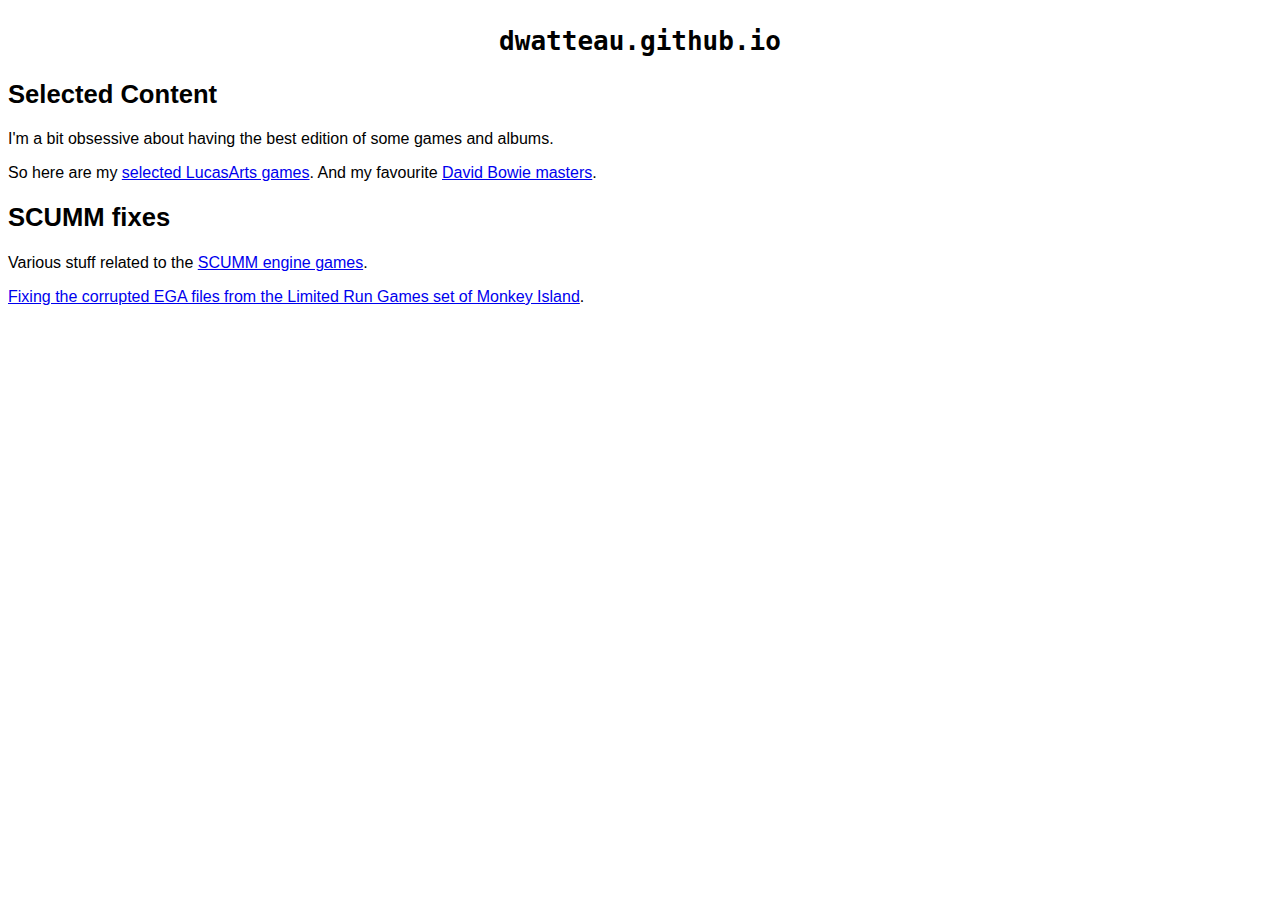
<file: index.html>
<!DOCTYPE html>
<html lang="en">
	<meta charset="utf-8" />
	<title>dwatteau.github.io</title>
	<meta name="viewport" content="width=device-width, initial-scale=1" />
	<link href="style.css" rel="stylesheet" />
<body>

<h1><kbd>dwatteau.github.io</kbd></h1>

<h2>Selected Content</h2>

<p>I'm a bit obsessive about having the best edition of some games and albums.</p>

<p>So here are my <a href="selected/games/lucasarts.html">selected LucasArts games</a>. And my favourite <a href="selected/masters/bowie.html">David Bowie masters</a>.</p>

<h2>SCUMM fixes</h2>

<p>Various stuff related to the <a href="https://en.wikipedia.org/wiki/SCUMM">SCUMM engine games</a>.</p>

<p><a href="scummfixes/corrupted-monkey1-ega-files-limitedrungames.html">Fixing the corrupted EGA files from the Limited Run Games set of Monkey Island</a>.</p>

</body>
</html>
</file>
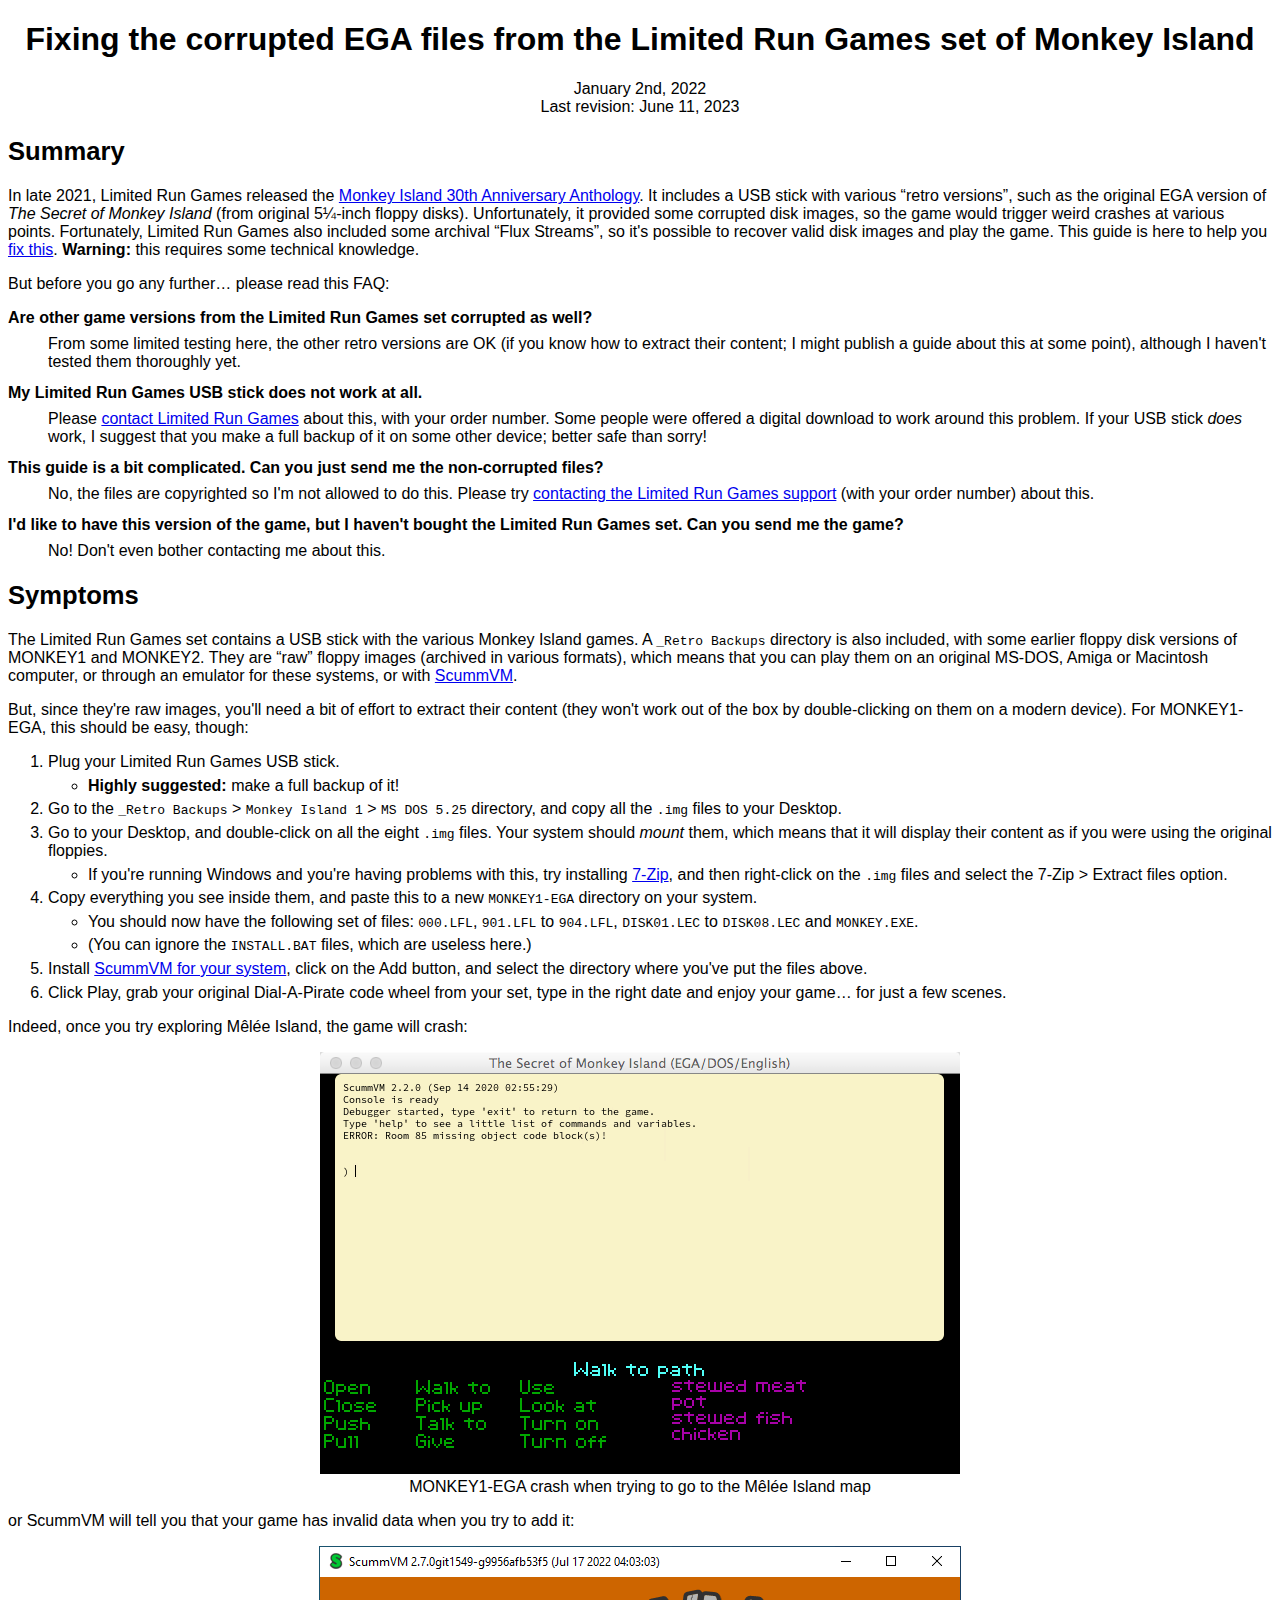
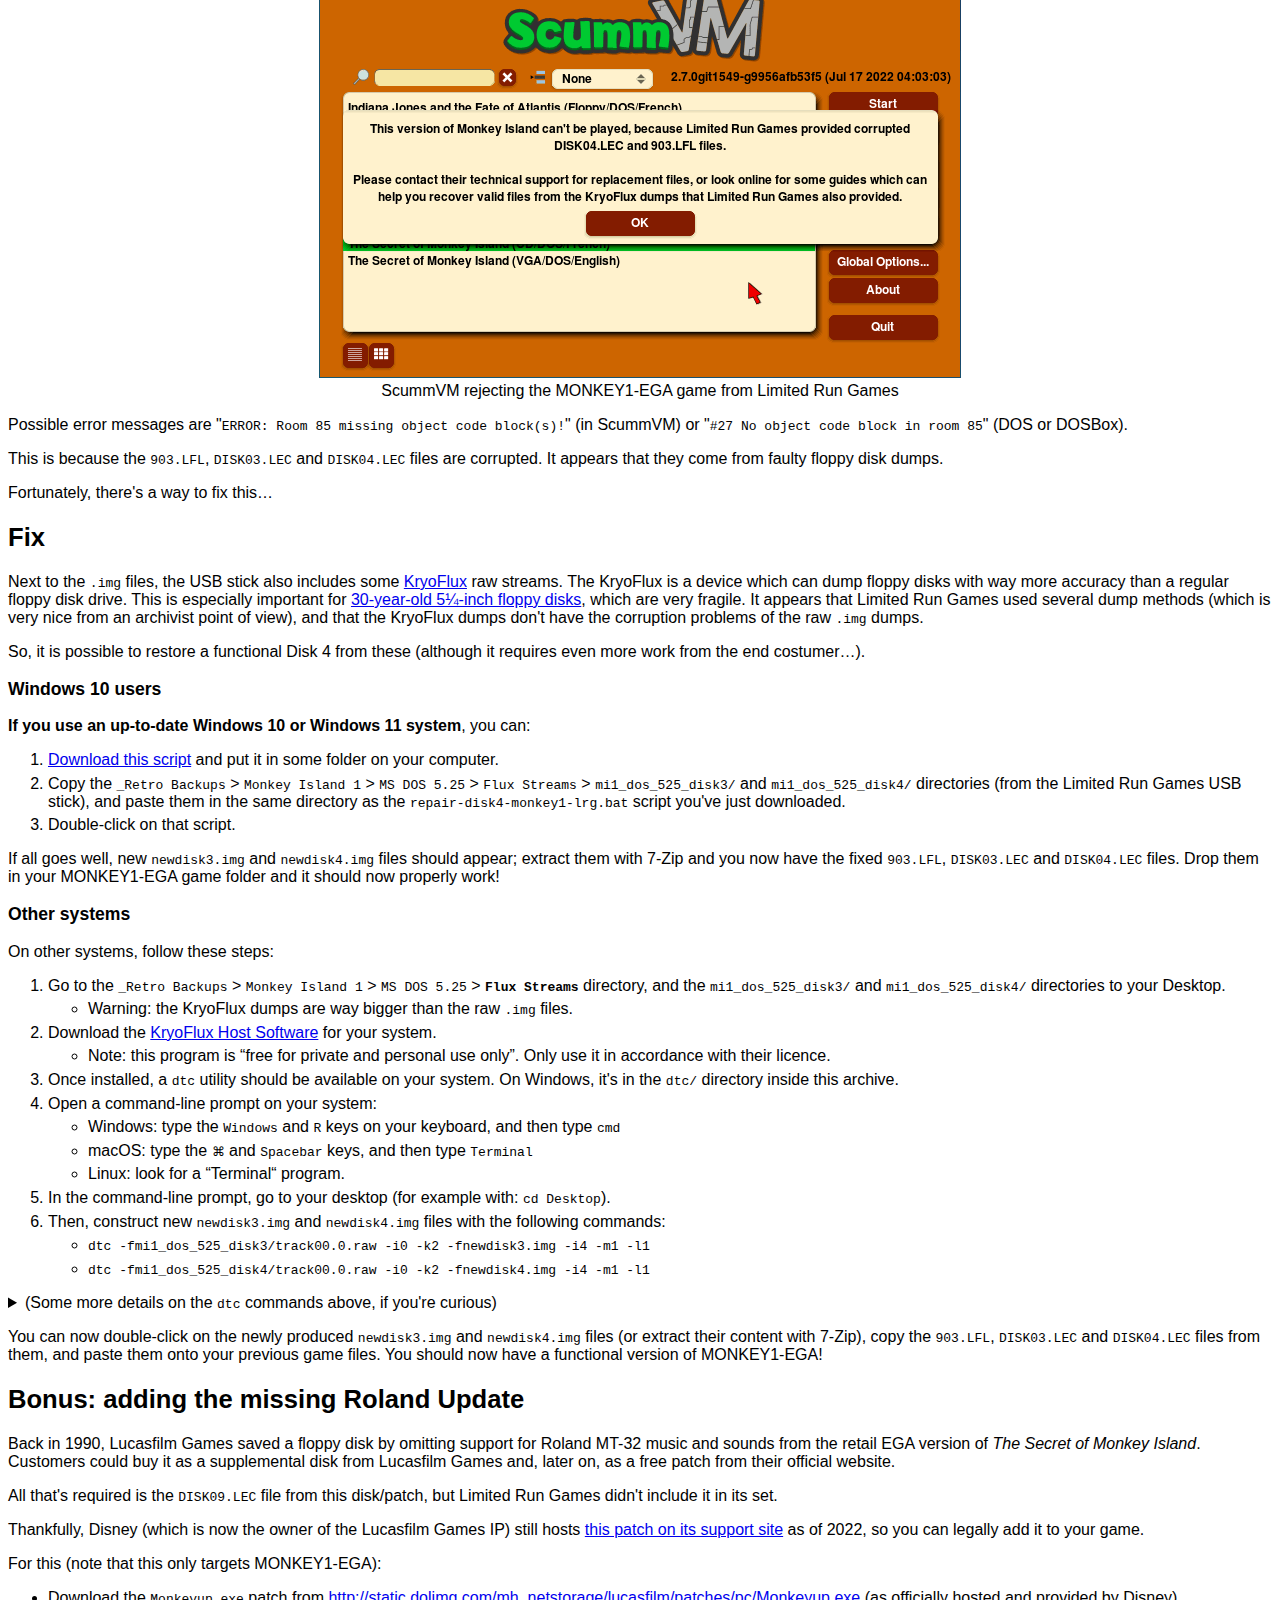
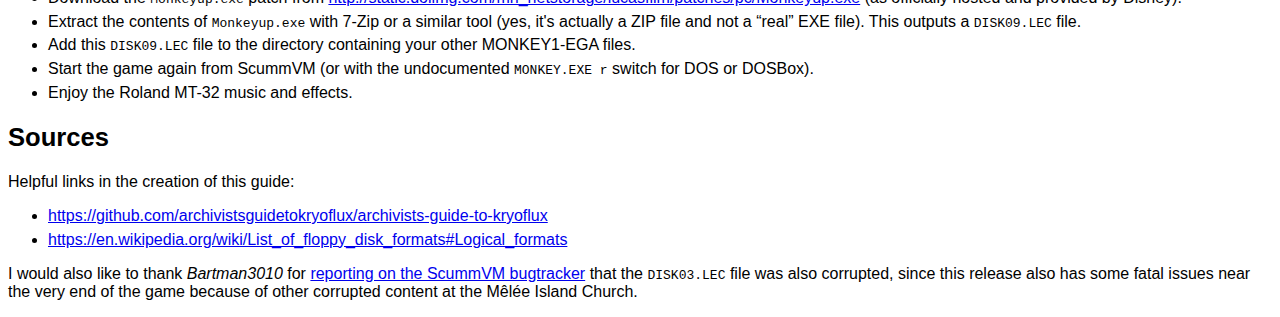
<file: scummfixes/corrupted-monkey1-ega-files-limitedrungames.html>
<!DOCTYPE html>
<html lang="en">
<head>
	<meta charset="utf-8" />
	<title>Fixing the corrupted EGA files from the Limited Run Games set of Monkey Island</title>
	<meta name="viewport" content="width=device-width, initial-scale=1" />
	<link href="../style.css" rel="stylesheet" />
	<link rel="canonical" href="https://dwatteau.github.io/scummfixes/corrupted-monkey1-ega-files-limitedrungames.html" />
</head>
<body>

<article itemscope="itemscope" itemtype="https://schema.org/TechArticle">

<header class="text-center">
	<h1 itemprop="name">Fixing the corrupted EGA files from the Limited Run Games set of Monkey Island</h1>
	<time itemprop="datePublished" datetime="2022-01-02">January 2nd, 2022</time><br />
	<time itemprop="dateModified" datetime="2023-06-11">Last revision: June 11, 2023</time>
</header>

<div role="main">
<section id="context">
<h2>Summary</h2>

<p itemprop="headline">In late 2021, Limited Run Games released the <a href="https://limitedrungames.com/products/monkey-island-30th-anniversary-anthology-pc">Monkey Island 30th Anniversary Anthology</a>. It includes a USB stick with various “retro versions”, such as the original EGA version of <cite>The Secret of Monkey Island</cite> (from original 5¼-inch floppy disks). Unfortunately, it provided some corrupted disk images, so the game would trigger weird crashes at various points. Fortunately, Limited Run Games also included some archival “Flux Streams”, so it's possible to recover valid disk images and play the game. This guide is here to help you <a href="#solution">fix this</a>. <b>Warning:</b> this requires some technical knowledge.</p>

<p>But before you go any further… please read this FAQ:</p>

<dl>
	<dt>Are other game versions from the Limited Run Games set corrupted as well?</dt>
	<dd>From some limited testing here, the other retro versions are OK (if you know how to extract their content; I might publish a guide about this at some point), although I haven't tested them thoroughly yet.</dd>

	<dt>My Limited Run Games USB stick does not work at all.</dt>
	<dd>Please <a href="https://support.limitedrungames.com">contact Limited Run Games</a> about this, with your order number. Some people were offered a digital download to work around this problem. If your USB stick <em>does</em> work, I suggest that you make a full backup of it on some other device; better safe than sorry!</dd>

	<dt>This guide is a bit complicated. Can you just send me the non-corrupted files?</dt>
	<dd>No, the files are copyrighted so I'm not allowed to do this. Please try <a href="https://support.limitedrungames.com">contacting the Limited Run Games support</a> (with your order number) about this.</dd>

	<dt>I'd like to have this version of the game, but I haven't bought the Limited Run Games set. Can you send me the game?</dt>
	<dd>No! Don't even bother contacting me about this.</dd>
</dl>
</section>

<section id="problem">
<h2>Symptoms</h2>

<p>The Limited Run Games set contains a USB stick with the various Monkey Island games. A <samp>_Retro Backups</samp> directory is also included, with some earlier floppy disk versions of MONKEY1 and MONKEY2. They are “raw” floppy images (archived in various formats), which means that you can play them on an original MS-DOS, Amiga or Macintosh computer, or through an emulator for these systems, or with <a href="https://www.scummvm.org">ScummVM</a>.</p>

<p>But, since they're raw images, you'll need a bit of effort to extract their content (they won't work out of the box by double-clicking on them on a modern device). For MONKEY1-EGA, this should be easy, though:</p>

<ol>
	<li>Plug your Limited Run Games USB stick.<ul>
		<li><b>Highly suggested:</b> make a full backup of it!</li>
	</ul></li>
	<li>Go to the <samp>_Retro Backups</samp> &gt; <samp>Monkey Island 1</samp> &gt; <samp>MS DOS 5.25</samp> directory, and copy all the <samp>.img</samp> files to your Desktop.</li>
	<li>Go to your Desktop, and double-click on all the eight <samp>.img</samp> files. Your system should <i>mount</i> them, which means that it will display their content as if you were using the original floppies.
	<ul>
		<li>If you're running Windows and you're having problems with this, try installing <a href="https://www.7-zip.org">7-Zip</a>, and then right-click on the <samp>.img</samp> files and select the 7-Zip &gt; Extract files option.</li>
	</ul></li>
	<li>Copy everything you see inside them, and paste this to a new <samp>MONKEY1-EGA</samp> directory on your system.
	<ul>
		<li>You should now have the following set of files: <samp>000.LFL</samp>, <samp>901.LFL</samp> to <samp>904.LFL</samp>, <samp>DISK01.LEC</samp> to <samp>DISK08.LEC</samp> and <samp>MONKEY.EXE</samp>.</li>
		<li>(You can ignore the <samp>INSTALL.BAT</samp> files, which are useless here.)</li>
	</ul></li>
	<li>Install <a href="https://www.scummvm.org/downloads/">ScummVM for your system</a>, click on the Add button, and select the directory where you've put the files above.</li>
	<li>Click Play, grab your original Dial-A-Pirate code wheel from your set, type in the right date and enjoy your game… for just a few scenes.</li>
</ol>

<p>Indeed, once you try exploring Mêlée Island, the game will crash:</p>

<figure class="text-center">
	<img src="img/mi1ega-limitedrungames-corruption-error-room-85.png" alt="Room 85 missing object code block(s) error in the Limited Run Games edition of Monkey Island 1 (EGA)" itemprop="image" />
	<figcaption>MONKEY1-EGA crash when trying to go to the Mêlée Island map</figcaption>
</figure>

<p>or ScummVM will tell you that your game has invalid data when you try to add it:</p>

<figure class="text-center">
	<img src="img/mi1ega-limitedrungames-corrupted-rejected-scummvm.png" alt="ScummVM rejecting the Limited Run Games version of MONKEY1-EGA when adding it to the launcher" itemprop="image" />
	<figcaption>ScummVM rejecting the MONKEY1-EGA game from Limited Run Games</figcaption>
</figure>

<p>Possible error messages are "<samp>ERROR: Room 85 missing object code block(s)!</samp>" (in ScummVM) or "<samp>#27 No object code block in room 85</samp>" (DOS or DOSBox).</p>

<p>This is because the <samp>903.LFL</samp>, <samp>DISK03.LEC</samp> and <samp>DISK04.LEC</samp> files are corrupted. It appears that they come from faulty floppy disk dumps.</p>

<p>Fortunately, there's a way to fix this…</p>
</section>

<section id="solution">
<h2>Fix</h2>

<p>Next to the <samp>.img</samp> files, the USB stick also includes some <a href="https://kryoflux.com">KryoFlux</a> raw streams. The KryoFlux is a device which can dump floppy disks with way more accuracy than a regular floppy disk drive. This is especially important for <a href="https://www.pixelatedarcade.com/covers/1586">30-year-old 5¼-inch floppy disks</a>, which are very fragile. It appears that Limited Run Games used several dump methods (which is very nice from an archivist point of view), and that the KryoFlux dumps don't have the corruption problems of the raw <samp>.img</samp> dumps.</p>

<p>So, it is possible to restore a functional Disk 4 from these (although it requires even more work from the end costumer…).</p>

<h3>Windows 10 users</h3>

<p><b>If you use an up-to-date Windows 10 or Windows 11 system</b>, you can:</p>

<ol>
	<li><a href="https://raw.githubusercontent.com/dwatteau/sometools/main/repair-disk4-monkey1-lrg/repair-disk4-monkey1-lrg.bat">Download this script</a> and put it in some folder on your computer.</li>
	<li>Copy the <samp>_Retro Backups</samp> &gt; <samp>Monkey Island 1</samp> &gt; <samp>MS DOS 5.25</samp> &gt; <samp>Flux Streams</samp> &gt; <samp>mi1_dos_525_disk3/</samp> and <samp>mi1_dos_525_disk4/</samp> directories (from the Limited Run Games USB stick), and paste them in the same directory as the <samp>repair-disk4-monkey1-lrg.bat</samp> script you've just downloaded.
	<li>Double-click on that script.</li>
</ol>

<p>If all goes well, new <samp>newdisk3.img</samp> and <samp>newdisk4.img</samp> files should appear; extract them with 7-Zip and you now have the fixed <samp>903.LFL</samp>, <samp>DISK03.LEC</samp> and <samp>DISK04.LEC</samp> files. Drop them in your MONKEY1-EGA game folder and it should now properly work!</p>

<h3>Other systems</h3>

<p>On other systems, follow these steps:</p>

<ol>
	<li>Go to the <samp>_Retro Backups</samp> &gt; <samp>Monkey Island 1</samp> &gt; <samp>MS DOS 5.25</samp> &gt; <b><samp>Flux Streams</samp></b> directory, and the <samp>mi1_dos_525_disk3/</samp> and <samp>mi1_dos_525_disk4/</samp> directories to your Desktop.<ul>
		<li>Warning: the KryoFlux dumps are way bigger than the raw <samp>.img</samp> files.</li>
	</ul></li>
	<li>Download the <a href="https://kryoflux.com/?page=download">KryoFlux Host Software</a> for your system.<ul>
		<li>Note: this program is “free for private and personal use only”. Only use it in accordance with their licence.</li>
	</ul></li>
	<li>Once installed, a <samp>dtc</samp> utility should be available on your system. On Windows, it's in the <samp>dtc/</samp> directory inside this archive.</li>
	<li>Open a command-line prompt on your system:<ul>
		<li>Windows: type the <kbd>Windows</kbd> and <kbd>R</kbd> keys on your keyboard, and then type <kbd>cmd</kbd></li>
		<li>macOS: type the <kbd>⌘</kbd> and <kbd>Spacebar</kbd> keys, and then type <kbd>Terminal</kbd></li>
		<li>Linux: look for a “Terminal“ program.</li>
	</ul></li>
	<li>In the command-line prompt, go to your desktop (for example with: <kbd>cd Desktop</kbd>).</li>
	<li>Then, construct new <samp>newdisk3.img</samp> and <samp>newdisk4.img</samp> files with the following commands:<ul>
		<li><kbd style="white-space: nowrap">dtc -fmi1_dos_525_disk3/track00.0.raw -i0 -k2 -fnewdisk3.img -i4 -m1 -l1</kbd></li>
		<li><kbd style="white-space: nowrap">dtc -fmi1_dos_525_disk4/track00.0.raw -i0 -k2 -fnewdisk4.img -i4 -m1 -l1</kbd></li>
	</ul></li>
</ol>

<details>
	<summary>(Some more details on the <kbd>dtc</kbd> commands above, if you're curious)</summary>
	<ul>
		<li><kbd>-fpath/to/track00.0.raw</kbd>: work from the <samp>path/to/track00.0.raw</samp> file of Disk 3 or 4</li>
		<li><kbd>-i0</kbd>: input file is a KryoFlux raw stream</li>
		<li><kbd>-k2</kbd>: interpret the input in 40-track/side format (instead of default 80-track), since it comes from a Double Density 5¼-inch floppy disk.</li>
		<li><kbd>-fnewdiskXXX.img</kbd>: output the result in a <samp>newdiskXXX.img</samp> file.</li>
		<li><kbd>-i4</kbd>: output file should be in IBM PC MFM format.</li>
		<li><kbd>-m1</kbd>: operate from a set of local files, instead of a KryoFlux physical device.</li>
		<li><kbd>-l1</kbd>: only show fatal errors, instead of being very verbose.</li>
	</ul>
</details>

<p>You can now double-click on the newly produced <samp>newdisk3.img</samp> and <samp>newdisk4.img</samp> files (or extract their content with 7-Zip), copy the <samp>903.LFL</samp>, <samp>DISK03.LEC</samp> and <samp>DISK04.LEC</samp> files from them, and paste them onto your previous game files. You should now have a functional version of MONKEY1-EGA!</p>
</section>
</div>

<article id="bonus-roland-update">
<h2>Bonus: adding the missing Roland Update</h2>

<p>Back in 1990, Lucasfilm Games saved a floppy disk by omitting support for Roland MT-32 music and sounds from the retail EGA version of <cite>The Secret of Monkey Island</cite>. Customers could buy it as a supplemental disk from Lucasfilm Games and, later on, as a free patch from their official website.</p>

<p>All that's required is the <samp>DISK09.LEC</samp> file from this disk/patch, but Limited Run Games didn't include it in its set.</p>

<p>Thankfully, Disney (which is now the owner of the Lucasfilm Games IP) still hosts <a href="https://appsupport.disney.com/hc/en-us/articles/360000760746-Where-can-I-find-updates-and-patches-for-Lucasfilm-games-">this patch on its support site</a> as of 2022, so you can legally add it to your game.</p>

<p>For this (note that this only targets MONKEY1-EGA):</p>

<ul>
	<li>Download the <samp>Monkeyup.exe</samp> patch from <a class="break-long-text" href="http://static.dolimg.com/mh_netstorage/lucasfilm/patches/pc/Monkeyup.exe">http://static.dolimg.com/mh_netstorage/lucasfilm/patches/pc/Monkeyup.exe</a> (as officially hosted and provided by Disney).</li>
	<li>Extract the contents of <samp>Monkeyup.exe</samp> with 7-Zip or a similar tool (yes, it's actually a ZIP file and not a “real” EXE file). This outputs a <samp>DISK09.LEC</samp> file.</li>
	<li>Add this <samp>DISK09.LEC</samp> file to the directory containing your other MONKEY1-EGA files.</li>
	<li>Start the game again from ScummVM (or with the undocumented <kbd>MONKEY.EXE r</kbd> switch for DOS or DOSBox).</li>
	<li>Enjoy the Roland MT-32 music and effects.</li>
</ul>
</article>

<footer id="sources" role="contentinfo">
<h2>Sources</h2>

<p>Helpful links in the creation of this guide:</p>

<ul>
	<li itemprop="citation"><a class="break-long-text" href="https://github.com/archivistsguidetokryoflux/archivists-guide-to-kryoflux/blob/master/1%20PART%20ONE%20Getting%20Started/1.2%20USING%20THE%20KRYOFLUX/readme.md#command-line-examples">https://github.com/archivistsguidetokryoflux/archivists-guide-to-kryoflux</a></li>
	<li itemprop="citation"><a class="break-long-text" href="https://en.wikipedia.org/wiki/List_of_floppy_disk_formats#Logical_formats">https://en.wikipedia.org/wiki/List_of_floppy_disk_formats#Logical_formats</a></li>
</ul>

<p>I would also like to thank <i>Bartman3010</i> for <a href="https://bugs.scummvm.org/ticket/14500">reporting on the ScummVM bugtracker</a> that the <samp>DISK03.LEC</samp> file was also corrupted, since this release also has some fatal issues near the very end of the game because of other corrupted content at the Mêlée Island Church.</p>
</footer>

</article>

</body>
</html>
</file>
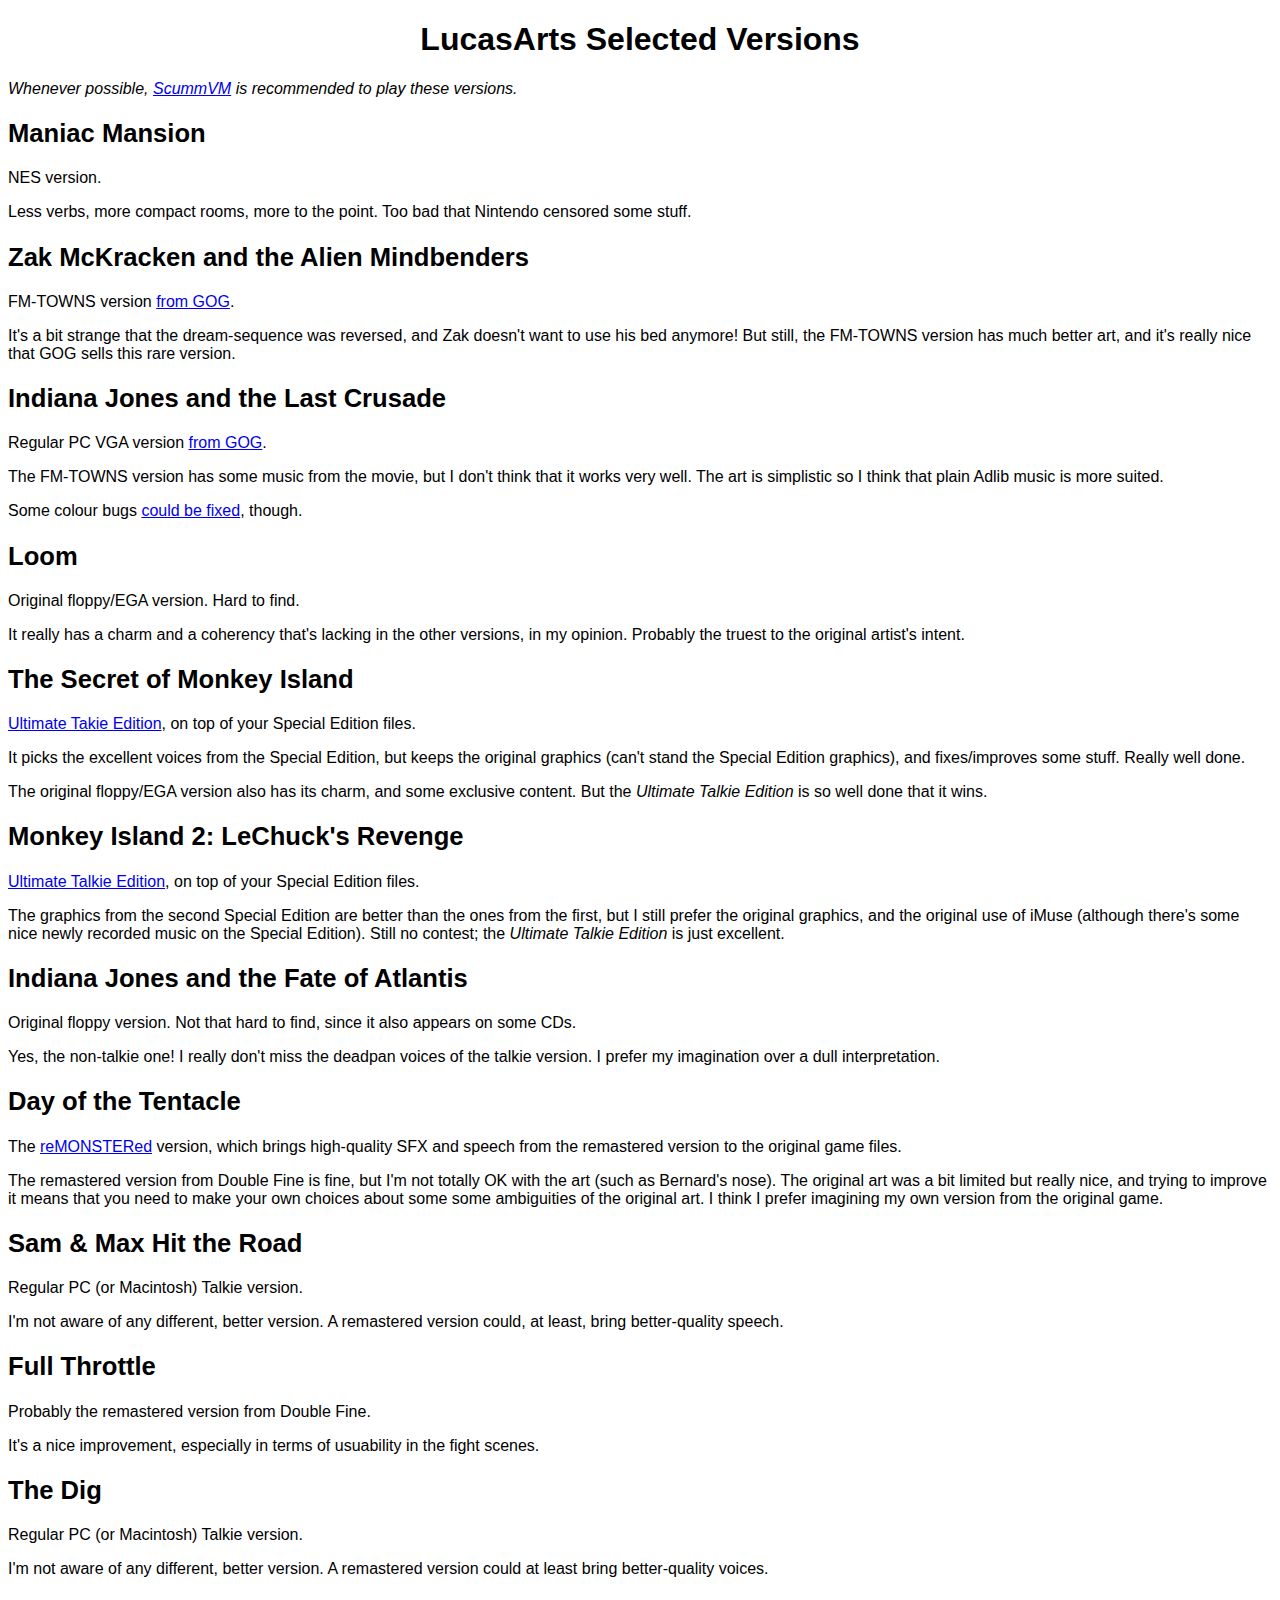
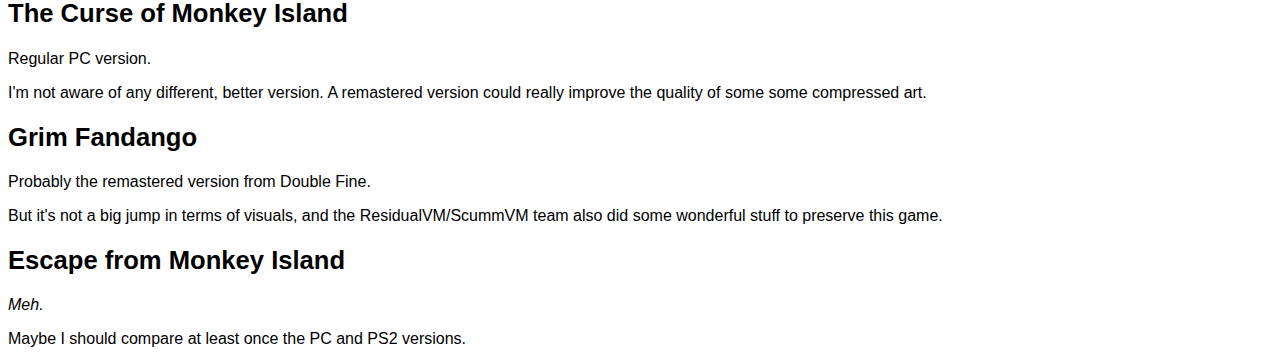
<file: selected/games/lucasarts.html>
<!DOCTYPE html>
<html lang="en">
<head>
	<meta charset="utf-8" />
	<title>LucasArts Selected Versions</title>
	<meta name="viewport" content="width=device-width, initial-scale=1" />
	<link href="../../style.css" rel="stylesheet" />
</head>
<body>

<h1>LucasArts Selected Versions</h1>

<i>Whenever possible, <a href="https://www.scummvm.org">ScummVM</a> is recommended to play these versions.</i>

<h2>Maniac Mansion</h2>

<p>NES version.</p>

<p>Less verbs, more compact rooms, more to the point. Too bad that Nintendo censored some stuff.</p>

<h2>Zak McKracken and the Alien Mindbenders</h2>

<p>FM-TOWNS version <a href="https://www.gog.com/game/zak_mckracken_and_the_alien_mindbenders">from GOG</a>.</p>

<p>It's a bit strange that the dream-sequence was reversed, and Zak doesn't want to use his bed anymore! But still, the FM-TOWNS version has much better art, and it's really nice that GOG sells this rare version.</p>

<h2>Indiana Jones and the Last Crusade</h2>

<p>Regular PC VGA version <a href="https://www.gog.com/game/indiana_jones_and_the_last_crusade">from GOG</a>.</p>

<p>The FM-TOWNS version has some music from the movie, but I don't think that it works very well. The art is simplistic so I think that plain Adlib music is more suited.</p>

<p>Some colour bugs <a href="https://web.archive.org/web/20111015233333/http://home.comcast.net/~ervind/ij3misc.html">could be fixed</a>, though.</p>

<h2>Loom</h2>

<p>Original floppy/EGA version. Hard to find.</p>

<p>It really has a charm and a coherency that's lacking in the other versions, in my opinion. Probably the truest to the original artist's intent.</p>

<h2>The Secret of Monkey Island</h2>

<p><a href="http://www.gratissaugen.de/ultimatetalkies/monkey1.html">Ultimate Takie Edition</a>, on top of your Special Edition files.</p>

<p>It picks the excellent voices from the Special Edition, but keeps the original graphics (can't stand the Special Edition graphics), and fixes/improves some stuff. Really well done.</p>

<p>The original floppy/EGA version also has its charm, and some exclusive content. But the <i>Ultimate Talkie Edition</i> is so well done that it wins.</p>

<h2>Monkey Island 2: LeChuck's Revenge</h2>

<p><a href="http://www.gratissaugen.de/ultimatetalkies/monkey2.html">Ultimate Talkie Edition</a>, on top of your Special Edition files.</p>

<p>The graphics from the second Special Edition are better than the ones from the first, but I still prefer the original graphics, and the original use of iMuse (although there's some nice newly recorded music on the Special Edition). Still no contest; the <i>Ultimate Talkie Edition</i> is just excellent.</p>

<h2>Indiana Jones and the Fate of Atlantis</h2>

<p>Original floppy version. Not that hard to find, since it also appears on some CDs.</p>

<p>Yes, the non-talkie one! I really don't miss the deadpan voices of the talkie version. I prefer my imagination over a dull interpretation.</p>

<h2>Day of the Tentacle</h2>

<p>The <a href="https://github.com/BLooperZ/remonstered">reMONSTERed</a> version, which brings high-quality SFX and speech from the remastered version to the original game files.</p>

<p>The remastered version from Double Fine is fine, but I'm not totally OK with the art (such as Bernard's nose). The original art was a bit limited but really nice, and trying to improve it means that you need to make your own choices about some some ambiguities of the original art. I think I prefer imagining my own version from the original game.</p>

<h2>Sam &amp; Max Hit the Road</h2>

<p>Regular PC (or Macintosh) Talkie version.</p>

<p>I'm not aware of any different, better version. A remastered version could, at least, bring better-quality speech.</p>

<h2>Full Throttle</h2>

<p>Probably the remastered version from Double Fine.</p>

<p>It's a nice improvement, especially in terms of usuability in the fight scenes.</p>

<h2>The Dig</h2>

<p>Regular PC (or Macintosh) Talkie version.</p>

<p>I'm not aware of any different, better version. A remastered version could at least bring better-quality voices.</p>

<h2>The Curse of Monkey Island</h2>

<p>Regular PC version.</p>

<p>I'm not aware of any different, better version. A remastered version could really improve the quality of some some compressed art.</p>

<h2>Grim Fandango</h2>

<p>Probably the remastered version from Double Fine.</p>

<p>But it's not a big jump in terms of visuals, and the ResidualVM/ScummVM team also did some wonderful stuff to preserve this game.</p>

<h2>Escape from Monkey Island</h2>

<p><i>Meh.</i></p>

<p>Maybe I should compare at least once the PC and PS2 versions.</p>

</body>
</html>
</file>
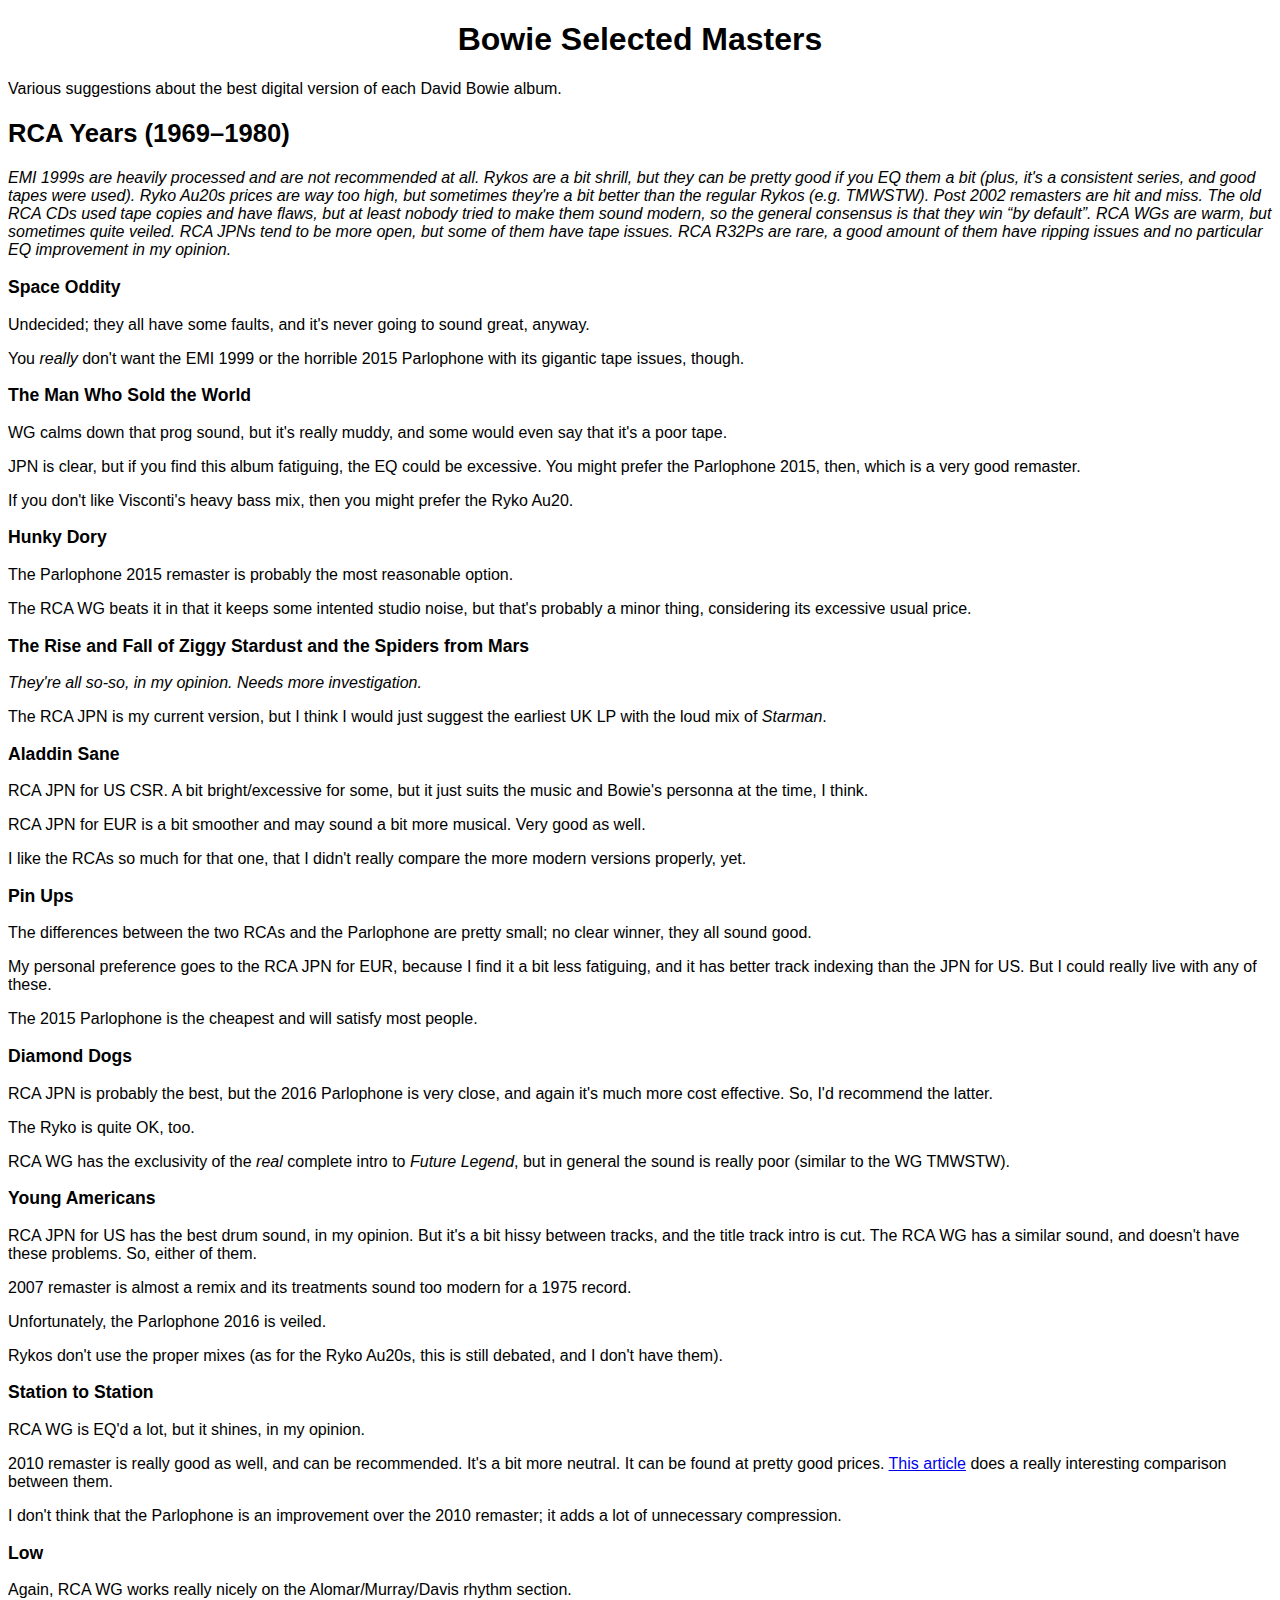
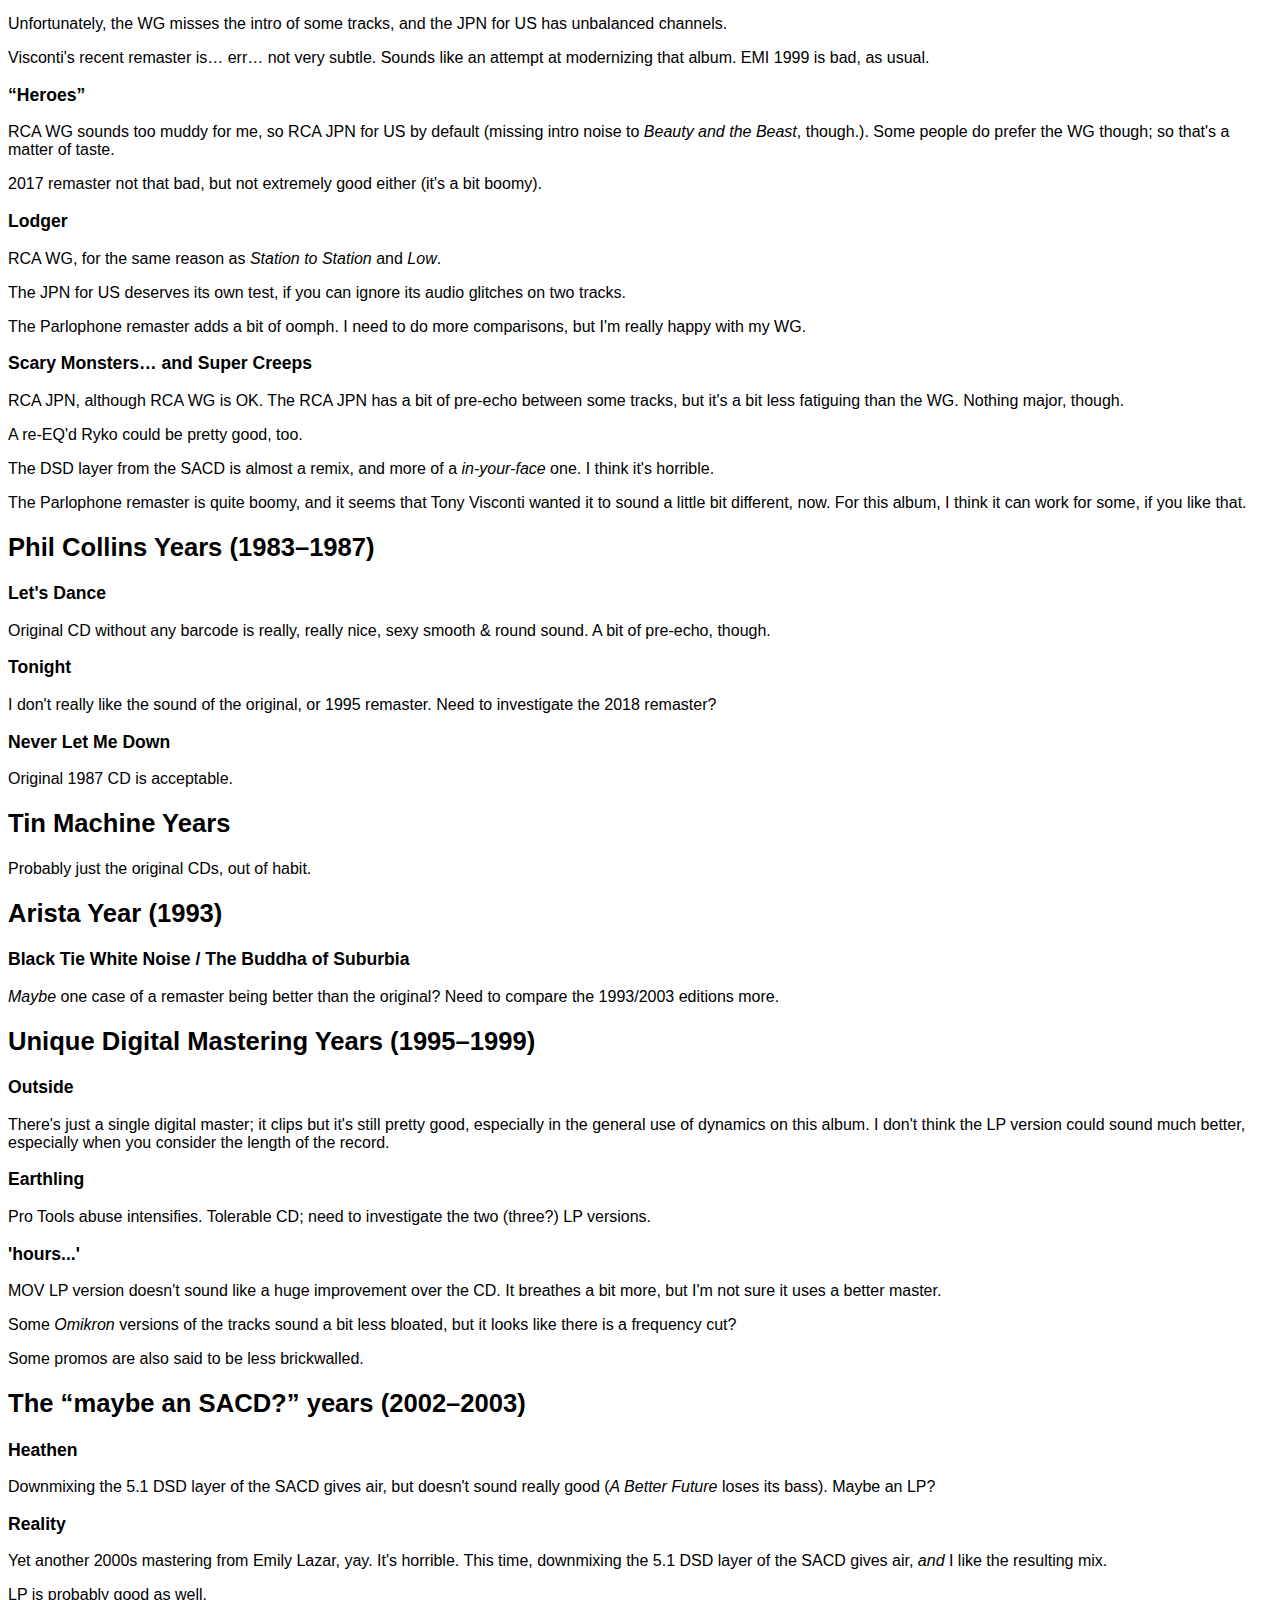
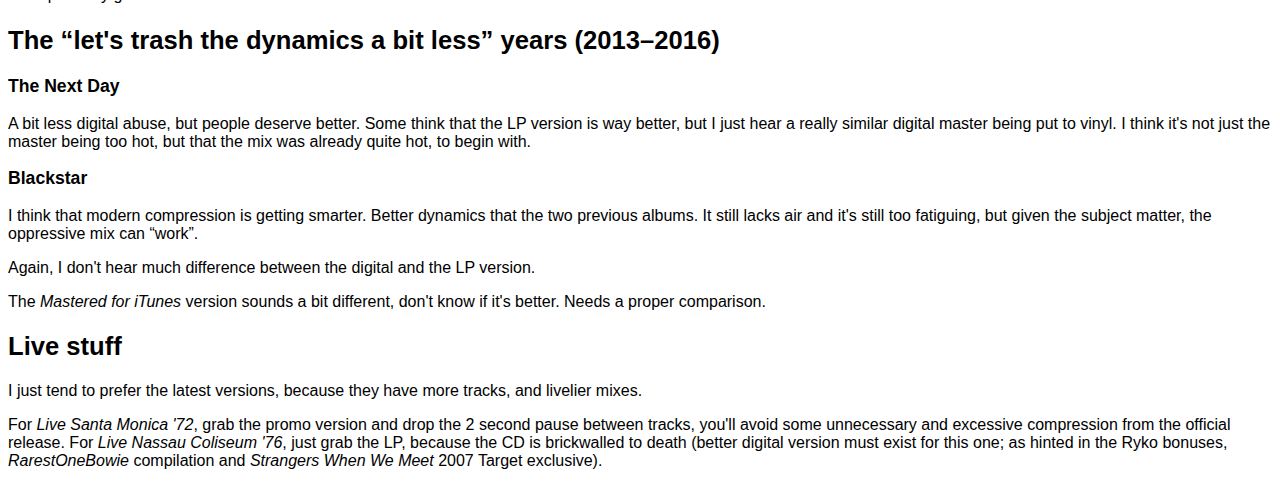
<file: selected/masters/bowie.html>
<!DOCTYPE html>
<html lang="en">
<head>
	<meta charset="utf-8" />
	<title>Bowie Selected Masters</title>
	<meta name="viewport" content="width=device-width, initial-scale=1" />
	<link href="../../style.css" rel="stylesheet" />
</head>
<body>

<h1>Bowie Selected Masters</h1>

Various suggestions about the best digital version of each David Bowie album.

<h2>RCA Years (1969–1980)</h2>

<p><i>EMI 1999s are heavily processed and are not recommended at all. Rykos are a bit shrill, but they can be pretty good if you EQ them a bit (plus, it's a consistent series, and good tapes were used). Ryko Au20s prices are way too high, but sometimes they're a bit better than the regular Rykos (e.g. TMWSTW). Post 2002 remasters are hit and miss. The old RCA CDs used tape copies and have flaws, but at least nobody tried to make them sound modern, so the general consensus is that they win “by default”. RCA WGs are warm, but sometimes quite veiled. RCA JPNs tend to be more open, but some of them have tape issues. RCA R32Ps are rare, a good amount of them have ripping issues and no particular EQ improvement in my opinion.</i></p>

<h3>Space Oddity</h3>

<p>Undecided; they all have some faults, and it's never going to sound great, anyway.</p>

<p>You <em>really</em> don't want the EMI 1999 or the horrible 2015 Parlophone with its gigantic tape issues, though.</p>

<h3>The Man Who Sold the World</h3>

<p>WG calms down that prog sound, but it's really muddy, and some would even say that it's a poor tape.</p>

<p>JPN is clear, but if you find this album fatiguing, the EQ could be excessive. You might prefer the Parlophone 2015, then, which is a very good remaster.</p>

<p>If you don't like Visconti's heavy bass mix, then you might prefer the Ryko Au20.</p>

<h3>Hunky Dory</h3>

<p>The Parlophone 2015 remaster is probably the most reasonable option.</p>

<p>The RCA WG beats it in that it keeps some intented studio noise, but that's probably a minor thing, considering its excessive usual price.</p>

<h3>The Rise and Fall of Ziggy Stardust and the Spiders from Mars</h3>

<p><i>They're all so-so, in my opinion. Needs more investigation.</i></p>

<p>The RCA JPN is my current version, but I think I would just suggest the earliest UK LP with the loud mix of <i>Starman</i>.</p>

<h3>Aladdin Sane</h3>

<p>RCA JPN for US CSR. A bit bright/excessive for some, but it just suits the music and Bowie's personna at the time, I think.</p>

<p>RCA JPN for EUR is a bit smoother and may sound a bit more musical. Very good as well.</p>

<p>I like the RCAs so much for that one, that I didn't really compare the more modern versions properly, yet.</p>

<h3>Pin Ups</h3>

<p>The differences between the two RCAs and the Parlophone are pretty small; no clear winner, they all sound good.</p>

<p>My personal preference goes to the RCA JPN for EUR, because I find it a bit less fatiguing, and it has better track indexing than the JPN for US. But I could really live with any of these.</p>

<p>The 2015 Parlophone is the cheapest and will satisfy most people.</p>

<h3>Diamond Dogs</h3>

<p>RCA JPN is probably the best, but the 2016 Parlophone is very close, and again it's much more cost effective. So, I'd recommend the latter.</p>

<p>The Ryko is quite OK, too.</p>

<p>RCA WG has the exclusivity of the <em>real</em> complete intro to <i>Future Legend</i>, but in general the sound is really poor (similar to the WG TMWSTW).</p>

<h3>Young Americans</h3>

<p>RCA JPN for US has the best drum sound, in my opinion. But it's a bit hissy between tracks, and the title track intro is cut. The RCA WG has a similar sound, and doesn't have these problems. So, either of them.</p>

<p>2007 remaster is almost a remix and its treatments sound too modern for a 1975 record.</p>

<p>Unfortunately, the Parlophone 2016 is veiled.</p>

<p>Rykos don't use the proper mixes (as for the Ryko Au20s, this is still debated, and I don't have them).</p>

<h3>Station to Station</h3>

<p>RCA WG is EQ'd a lot, but it shines, in my opinion.</p>

<p>2010 remaster is really good as well, and can be recommended. It's a bit more neutral. It can be found at pretty good prices. <a href="https://web.archive.org/web/20161111081413/http://arpjournal.com/the-definitive-edition-digitally-remastered/">This article</a> does a really interesting comparison between them.</p>

<p>I don't think that the Parlophone is an improvement over the 2010 remaster; it adds a lot of unnecessary compression.</p>

<h3>Low</h3>

<p>Again, RCA WG works really nicely on the Alomar/Murray/Davis rhythm section.</p>

<p>Unfortunately, the WG misses the intro of some tracks, and the JPN for US has unbalanced channels.</p>

<p>Visconti's recent remaster is… err… not very subtle. Sounds like an attempt at modernizing that album. EMI 1999 is bad, as usual.</p>

<h3>“Heroes”</h3>

<p>RCA WG sounds too muddy for me, so RCA JPN for US by default (missing intro noise to <i>Beauty and the Beast</i>, though.). Some people do prefer the WG though; so that's a matter of taste.</p>

<p>2017 remaster not that bad, but not extremely good either (it's a bit boomy).</p>

<h3>Lodger</h3>

<p>RCA WG, for the same reason as <i>Station to Station</i> and <i>Low</i>.</p>

<p>The JPN for US deserves its own test, if you can ignore its audio glitches on two tracks.</p>

<p>The Parlophone remaster adds a bit of oomph. I need to do more comparisons, but I'm really happy with my WG.</p>

<h3>Scary Monsters… and Super Creeps</h3>

<p>RCA JPN, although RCA WG is OK. The RCA JPN has a bit of pre-echo between some tracks, but it's a bit less fatiguing than the WG. Nothing major, though.</p>

<p>A re-EQ'd Ryko could be pretty good, too.</p>

<p>The DSD layer from the SACD is almost a remix, and more of a <i>in-your-face</i> one. I think it's horrible.</p>

<p>The Parlophone remaster is quite boomy, and it seems that Tony Visconti wanted it to sound a little bit different, now. For this album, I think it can work for some, if you like that.</P>

<h2>Phil Collins Years (1983–1987)</h2>

<h3>Let's Dance</h3>

<p>Original CD without any barcode is really, really nice, sexy smooth &amp; round sound. A bit of pre-echo, though.</p>

<h3>Tonight</h3>

<p>I don't really like the sound of the original, or 1995 remaster. Need to investigate the 2018 remaster?</p>

<h3>Never Let Me Down</h3>

<p>Original 1987 CD is acceptable.</p>

<h2>Tin Machine Years</h2>

<p>Probably just the original CDs, out of habit.</p>

<h2>Arista Year (1993)</h2>

<h3>Black Tie White Noise / The Buddha of Suburbia</h3>

<p><em>Maybe</em> one case of a remaster being better than the original? Need to compare the 1993/2003 editions more.</p>

<h2>Unique Digital Mastering Years (1995–1999)</h2>

<h3>Outside</h3>

<p>There's just a single digital master; it clips but it's still pretty good, especially in the general use of dynamics on this album. I don't think the LP version could sound much better, especially when you consider the length of the record.</p>

<h3>Earthling</h3>

<p>Pro Tools abuse intensifies. Tolerable CD; need to investigate the two (three?) LP versions.</p>

<h3>'hours...'</h3>

<p>MOV LP version doesn't sound like a huge improvement over the CD. It breathes a bit more, but I'm not sure it uses a better master.</p>

Some <i>Omikron</i> versions of the tracks sound a bit less bloated, but it looks like there is a frequency cut?</p>

<p>Some promos are also said to be less brickwalled.</p>

<h2>The “maybe an SACD?” years (2002–2003)</h2>

<h3>Heathen</h3>

<p>Downmixing the 5.1 DSD layer of the SACD gives air, but doesn't sound really good (<i>A Better Future</i> loses its bass). Maybe an LP?</p>

<h3>Reality</h3>

<p>Yet another 2000s mastering from Emily Lazar, yay. It's horrible. This time, downmixing the 5.1 DSD layer of the SACD gives air, <em>and</em> I like the resulting mix.</p>

<p>LP is probably good as well.</p>

<h2>The “let's trash the dynamics a bit less” years (2013–2016)</h2>

<h3>The Next Day</h3>

<p>A bit less digital abuse, but people deserve better. Some think that the LP version is way better, but I just hear a really similar digital master being put to vinyl. I think it's not just the master being too hot, but that the mix was already quite hot, to begin with.</p>

<h3>Blackstar</h3>

<p>I think that modern compression is getting smarter. Better dynamics that the two previous albums. It still lacks air and it's still too fatiguing, but given the subject matter, the oppressive mix can “work”.</p>

<p>Again, I don't hear much difference between the digital and the LP version.</p>

<p>The <i>Mastered for iTunes</i> version sounds a bit different, don't know if it's better. Needs a proper comparison.</p>

<h2>Live stuff</h2>

<p>I just tend to prefer the latest versions, because they have more tracks, and livelier mixes.</p>

<p>For <i>Live Santa Monica '72</i>, grab the promo version and drop the 2 second pause between tracks, you'll avoid some unnecessary and excessive compression from the official release. For <i>Live Nassau Coliseum '76</i>, just grab the LP, because the CD is brickwalled to death (better digital version must exist for this one; as hinted in the Ryko bonuses, <i>RarestOneBowie</i> compilation and <i>Strangers When We Meet</i> 2007 Target exclusive).</p>

</body>
</html>
</file>
<file: style.css>
body {
	font-family: "Roboto Slab", "ff-tisa-web-pro", "Georgia", Arial, sans-serif;
}

dd { margin-top: .5em; margin-bottom: .8em; }
dt { font-weight: bold; }
h1 { font-size: 2em; text-align: center; }
h2 { font-size: 1.6em; }
h3 { font-size: 1.1em; }
li { margin-top: 0.35em; }
figure img { width: auto; max-width: 100%; }
.break-long-text { word-break: break-all; }
.text-center { text-align: center; }

:root { color-scheme: light dark; }
/* https://github.com/whatwg/html/issues/5426 */
@supports (color-scheme: dark) {
	@media (prefers-color-scheme: dark) {
		:link { color: #5ac8fa; }
		:visited { color: #d0adf0; }
		:link:active, :visited:active { color: #ff9e9e; }
	}
}
</file>
